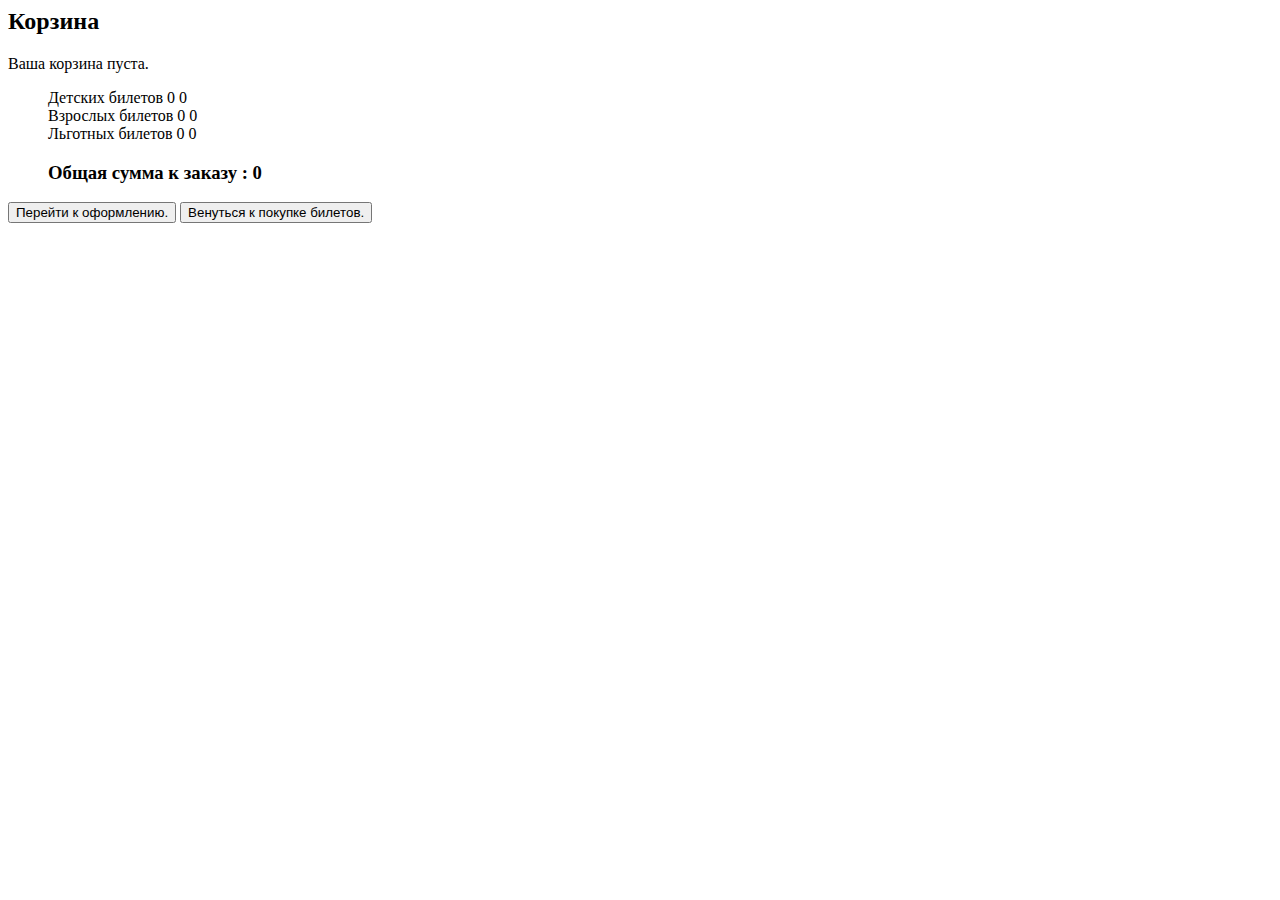
<file: src/main/resources/templates/fragments/basket.html>
<html xmlns:th="http://www.thymeleaf.org">
<div th:fragment="basketFragment">
    <h2>Корзина</h2>
    <div class="basket-items" id="basket">
        <input type="hidden" id="cartId" th:value="${cartId}">
        <div th:if="${order == null or order.ticketList == null or order.ticketList.isEmpty}">
            <p>Ваша корзина пуста.</p>
        </div>
        <div th:if="${order.ticketList != null and not order.ticketList.isEmpty()}">
            <ul>

                <div th:if="${order.getTicketByType('CHILD') != null}">
                    <span>Детских билетов</span>
                    <span th:text="${childCount} + ' на сумму ' ">0</span>
                    <span th:text="${childAmount} + ' рублей.' ">0</span>
                </div>
                <div th:if="${order.getTicketByType('SENIOR') != null}">
                    <span>Взрослых билетов</span>
                    <span th:text="${seniorCount} + ' на сумму ' ">0</span>
                    <span th:text="${seniorAmount} + ' рублей.' ">0</span>
                </div>
                <div th:if="${order.getTicketByType('DISCOUNT') != null}">
                    <span>Льготных билетов</span>
                    <span th:text="${discountCount} + ' на сумму ' ">0</span>
                    <span th:text="${discountAmount} + ' рублей.' ">0</span>
                </div>
                <h3> Общая сумма к заказу : <span th:text="${totalAmount}"> 0</span></h3>
            </ul>
        </div>
    </div>

    <button th:if="${not order.ticketList.isEmpty}"
            th:hx-post="'/proceedToUserData?cartId=' + ${cartId}"
            hx-target="#modalBody"
            hx-swap="innerHTML">
        Перейти к оформлению.
    </button>

    <button th:hx-get="'/getModal?cartId=' + ${cartId}"
            hx-target="#modalBody"
            hx-swap="innerHTML"> Венуться к покупке билетов.
    </button>
</div>
</div>
</file>
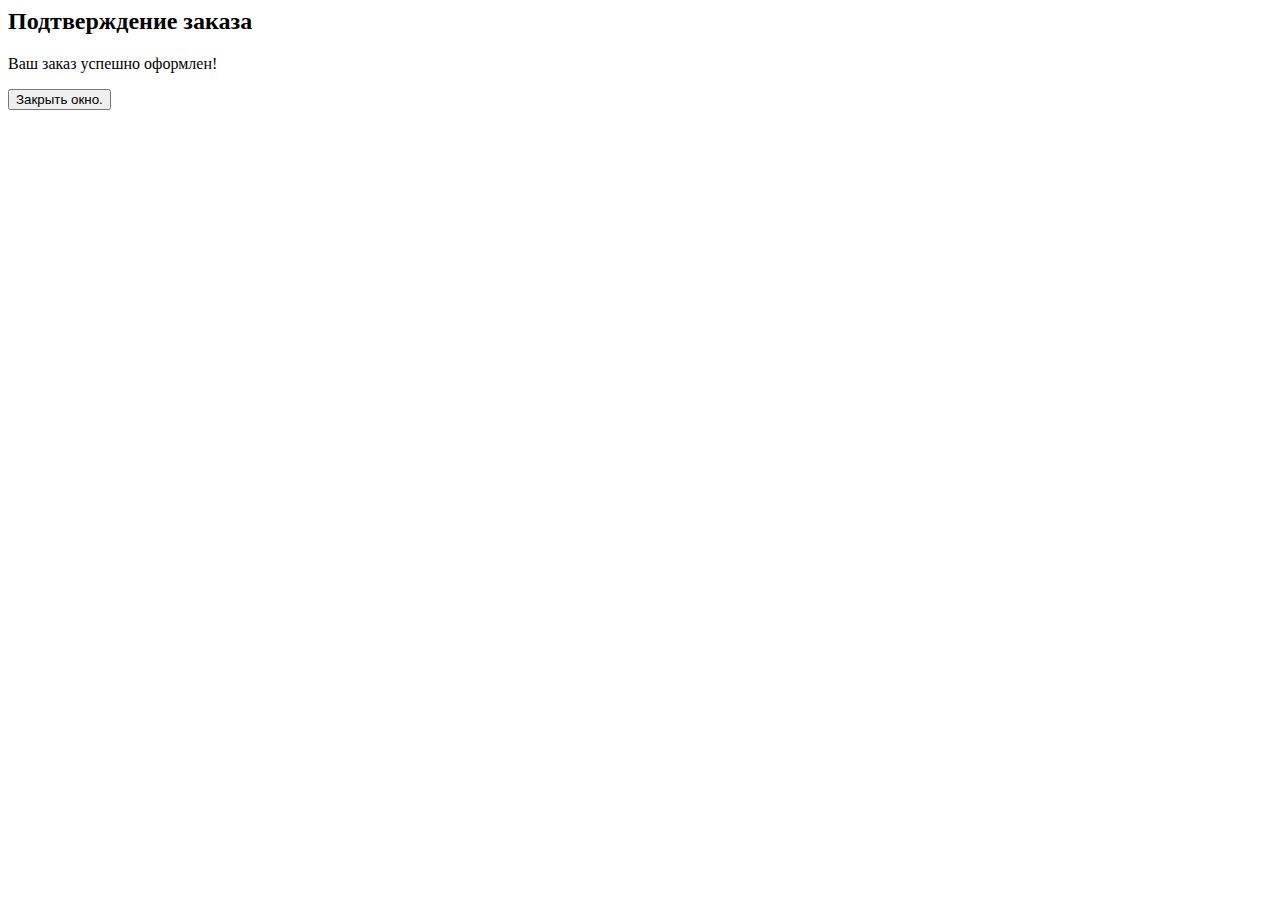
<file: src/main/resources/templates/fragments/confirmation.html>
<html xmlns:th="http://www.thymeleaf.org">
<div th:fragment="confirmationFragment">
    <h2>Подтверждение заказа</h2>
    <p th:text="${confirmation}">Ваш заказ успешно оформлен!</p>
    <button onclick="document.getElementById('modalWindow').style.display='none'; location.reload();">
        Закрыть окно.
    </button>
</div>
</file>
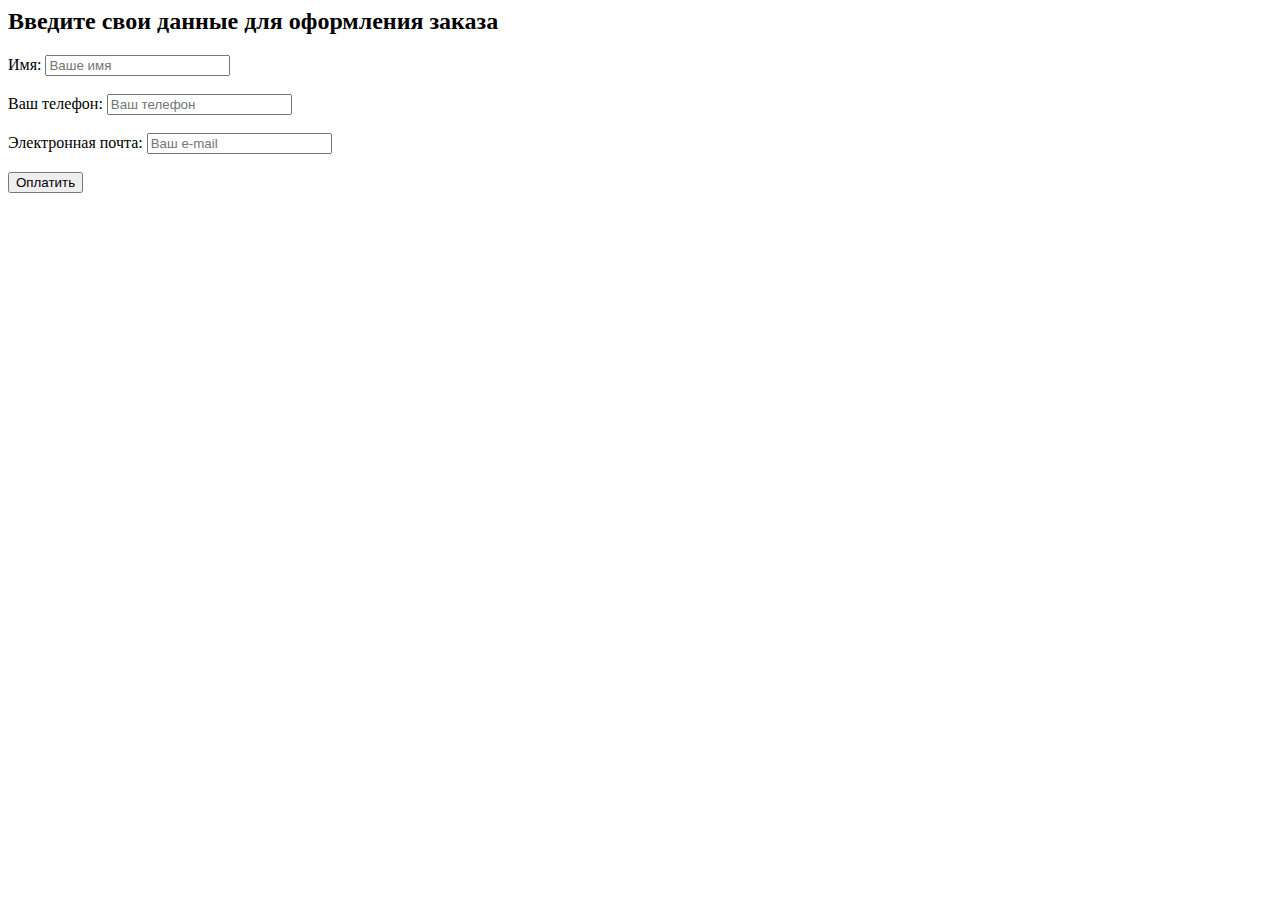
<file: src/main/resources/templates/fragments/proceedToUserData.html>
<html xmlns:th="http://www.thymeleaf.org">
    <div th:fragment="proceedToUserDataFragment">
        <input type="hidden" id="cartId" th:value="${cartId}">
        <h2>Введите свои данные для оформления заказа</h2>
        <form th:object="${userDto}" th:hx-post="'/purchase?cartId=' + ${cartId}"
              hx-target="#modalBody"
              hx-swap="innerHTML">
            <div th:if="${error != null}">
                <p class="error" th:text="${error}" style="color: red;"></p>
            </div>
            <div>
                <label for="buyerName">Имя:</label>
                <input type="text" id="buyerName" th:field="*{buyerName}" placeholder="Ваше имя" required>
                <span th:if="${#fields.hasErrors('buyerName')}" th:errors="*{buyerName}" style="color: red;"></span>
            </div>
            <br>
            <div>
                <label for="phone">Ваш телефон:</label>
                <input type="tel" id="phone" th:field="*{phone}" placeholder="Ваш телефон" required>
                <span th:if="${#fields.hasErrors('phone')}" th:errors="*{phone}" style="color: red;"></span>
            </div>
            <br>
            <div>
                <label for="email">Электронная почта:</label>
                <input type="email" id="email" th:field="*{email}" placeholder="Ваш e-mail" required>
                <span th:if="${#fields.hasErrors('email')}" th:errors="*{email}" style="color: red;"></span>
            </div>
            <br>
            <button type="submit">Оплатить</button>
        </form>
    </div>
</file>
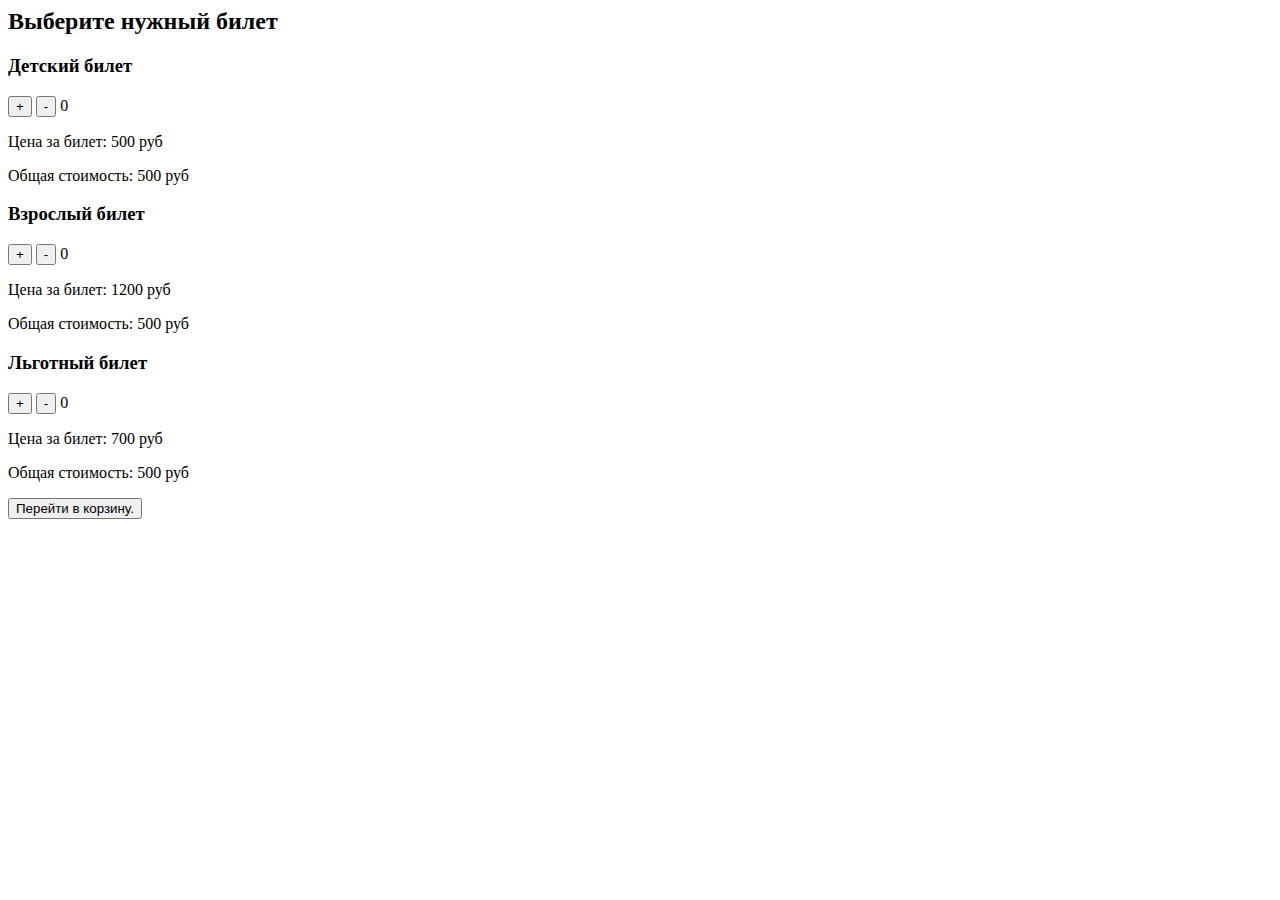
<file: src/main/resources/templates/fragments/QuickBuyTicket.html>
<html xmlns:th="http://www.thymeleaf.org">
<div th:fragment="QuickBuyTicketFragment" >
    <input type="hidden" id="cartId" th:value="${cartId}">
    <h2> Выберите нужный билет</h2>
    <div class="ticket-type">
        <h3>Детский билет</h3>
        <div id="childTicket" th:fragment="CHILDTicketFragment" >
            <button th:hx-post="'/cart/inc?type=CHILD&cartId=' + ${cartId}"
                    hx-target="#childTicket"
                    hx-trigger="click"
                    hx-swap="innerHTML" >+</button>
            <button th:hx-post="'/cart/dec?type=CHILD&cartId=' + ${cartId}"
                    hx-target="#childTicket"
                    hx-trigger="click"
                    hx-swap="innerHTML"> -</button>
            <span th:text="${CHILDCount}">0</span>
            <div><p>Цена за билет: <span th:text="${CHILDPrice}">500</span> руб</p></div>
            <div><p>Общая стоимость: <span th:text="${CHILDAmount}">500</span> руб</p></div>
        </div>
    </div>
    <div class="ticket-type">
        <h3>Взрослый билет</h3>
        <div id="seniorTicket" th:fragment="SENIORTicketFragment">
            <button th:hx-post="'/cart/inc?type=SENIOR&cartId=' + ${cartId}"
                    hx-target="#seniorTicket"
                    hx-trigger="click"
                    hx-swap="innerHTML"> +</button>
            <button th:hx-post="'/cart/dec?type=SENIOR&cartId=' + ${cartId}"
                    hx-target="#seniorTicket"
                    hx-trigger="click
" hx-swap="innerHTML"> -</button>
            <span th:text="${SENIORCount}">0</span>
            <div><p>Цена за билет: <span th:text="${SENIORPrice}">1200</span> руб</p></div>
            <div><p>Общая стоимость: <span th:text="${SENIORAmount}">500</span> руб</p></div>
        </div>
    </div>
    <div class="ticket-type">
        <h3>Льготный билет</h3>
        <div id="discountTicket" th:fragment="DISCOUNTTicketFragment">
            <button th:hx-post="'/cart/inc?type=DISCOUNT&cartId=' + ${cartId}"
                    hx-target="#discountTicket"
                    hx-trigger="click"
                    hx-swap="innerHTML"> +</button>
            <button th:hx-post="'/cart/dec?type=DISCOUNT&cartId=' + ${cartId}"
                    hx-target="#discountTicket"
                    hx-trigger="click"
                    hx-swap="innerHTML"> -</button>
            <span th:text="${DISCOUNTCount}">0</span>
            <div><p>Цена за билет: <span th:text="${DISCOUNTPrice}">700</span> руб</p></div>
            <div><p>Общая стоимость: <span th:text="${DISCOUNTAmount}">500</span> руб</p></div>
        </div>
    </div>
    <button th:hx-post="'/basket?cartId=' + ${cartId}"
    hx-target="#modalBody"
    hx-swap="innerHTML">Перейти в корзину.</button>
</div>
</file>
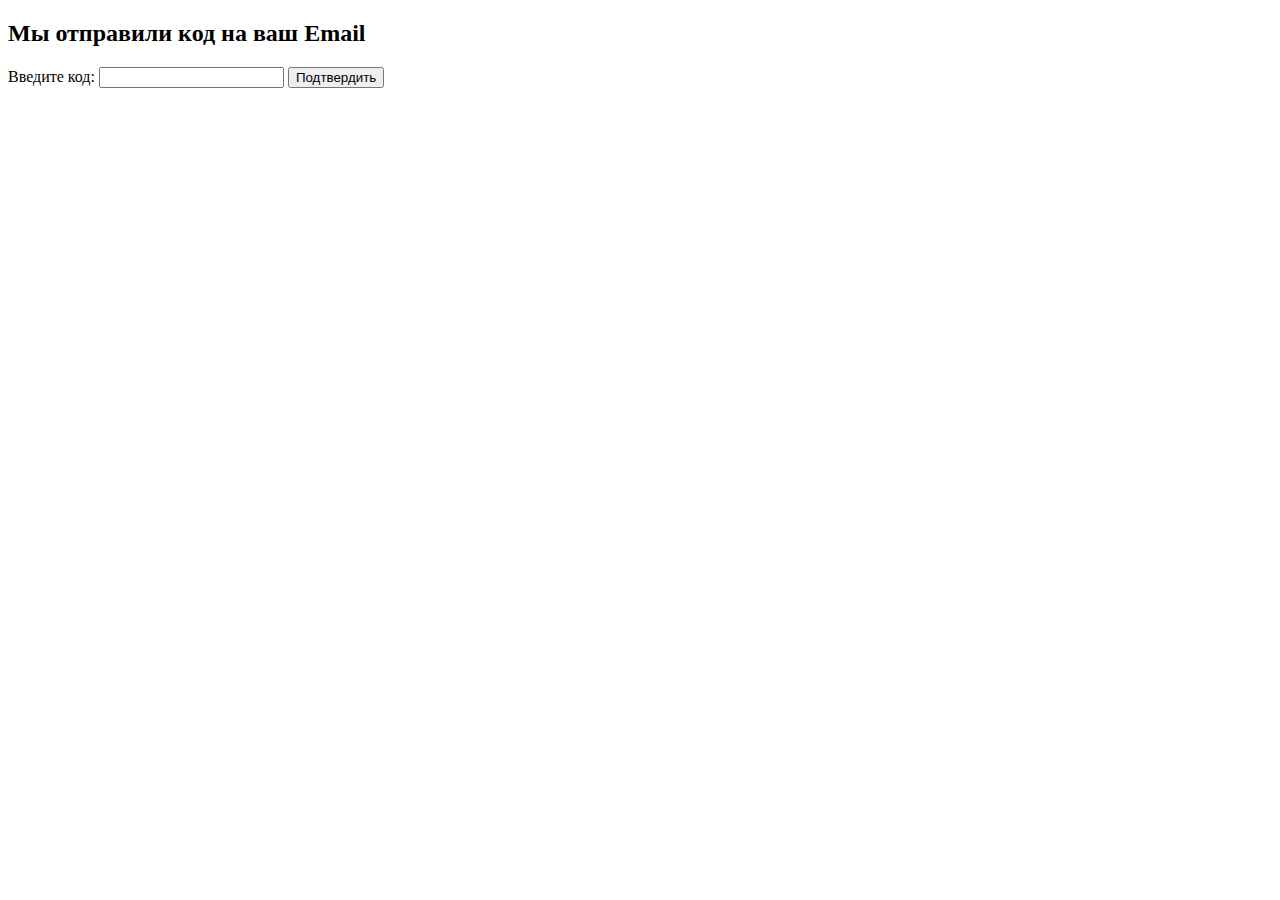
<file: src/main/resources/templates/fragments/mailFragments/checkEmail.html>
<!DOCTYPE html>
<html xmlns:th="http://www.thymeleaf.org">
<head>
    <meta charset="UTF-8">
    <title>Подтверждение Email</title>
</head>
<body>
<h2>Мы отправили код на ваш Email</h2>
<p th:if="${message != null}" th:text="${message}" style="color: red;"></p>
<form action="#" th:action="@{/confirm-code}" method="post">
    <input type="hidden" name="email" th:value="${email}"/>
    <input type="hidden" name="cartId" th:value="${cartId}"/>
    <label for="code">Введите код:</label>
    <input type="text" id="code" name="code" required/>
    <button type="submit">Подтвердить</button>
</form>
</body>
</html>
</file>
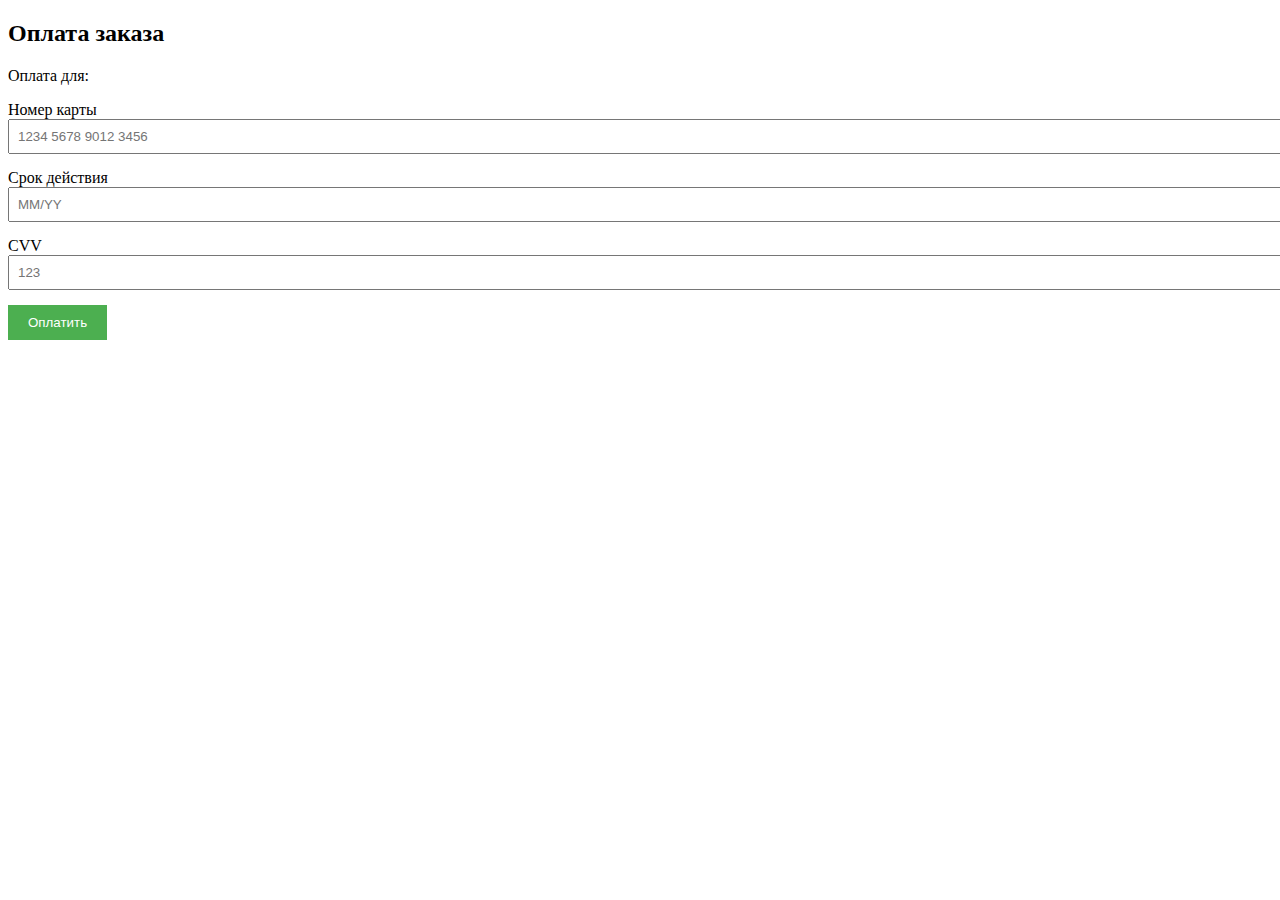
<file: src/main/resources/templates/fragments/paymentFragments/paymentFragment.html>
<!DOCTYPE html>
<html lang="ru" xmlns:th="http://www.thymeleaf.org">
<div th:fragment="payment">
    <h2>Оплата заказа</h2>
<!--    <div th:if="${order.ticketList != null and not order.ticketList.isEmpty()}">-->
<!--        <ul>-->

<!--            <div th:if="${order.getTicketByType('CHILD') != null}">-->
<!--                <span>Детских билетов</span>-->
<!--                <span th:text="${childCount} + ' на сумму ' ">0</span>-->
<!--                <span th:text="${childAmount} + ' рублей.' ">0</span>-->
<!--            </div>-->
<!--            <div th:if="${order.getTicketByType('SENIOR') != null}">-->
<!--                <span>Детских билетов</span>-->
<!--                <span th:text="${seniorCount} + ' на сумму ' ">0</span>-->
<!--                <span th:text="${seniorAmount} + ' рублей.' ">0</span>-->
<!--            </div>-->
<!--            <div th:if="${order.getTicketByType('DISCOUNT') != null}">-->
<!--                <span>Детских билетов</span>-->
<!--                <span th:text="${discountCount} + ' на сумму ' ">0</span>-->
<!--                <span th:text="${discountAmount} + ' рублей.' ">0</span>-->
<!--            </div>-->
<!--            <h3> Общая сумма к заказу : <span th:text="${totalAmount}"> 0</span></h3>-->
<!--        </ul>-->
<!--    </div>-->
    <p>Оплата для: <span th:text="${email}"></span></p>
    <form action="/process-payment" method="post" hx-post="/process-payment" hx-target="#modalBody" hx-swap="innerHTML">
        <div class="form-group" style="margin-bottom: 15px;">
            <label for="cardNumber">Номер карты</label>
            <input type="text" id="cardNumber" name="cardNumber" placeholder="1234 5678 9012 3456" required style="width: 100%; padding: 8px;">
        </div>
        <div class="form-group" style="margin-bottom: 15px;">
            <label for="expiry">Срок действия</label>
            <input type="text" id="expiry" name="expiry" placeholder="MM/YY" required style="width: 100%; padding: 8px;">
        </div>
        <div class="form-group" style="margin-bottom: 15px;">
            <label for="cvv">CVV</label>
            <input type="text" id="cvv" name="cvv" placeholder="123" required style="width: 100%; padding: 8px;">
        </div>
        <input type="hidden" name="email" th:value="${email}">
        <button type="submit" style="padding: 10px 20px; background-color: #4CAF50; color: white; border: none; cursor: pointer;">Оплатить</button>
    </form>
</div>
</html>
</file>
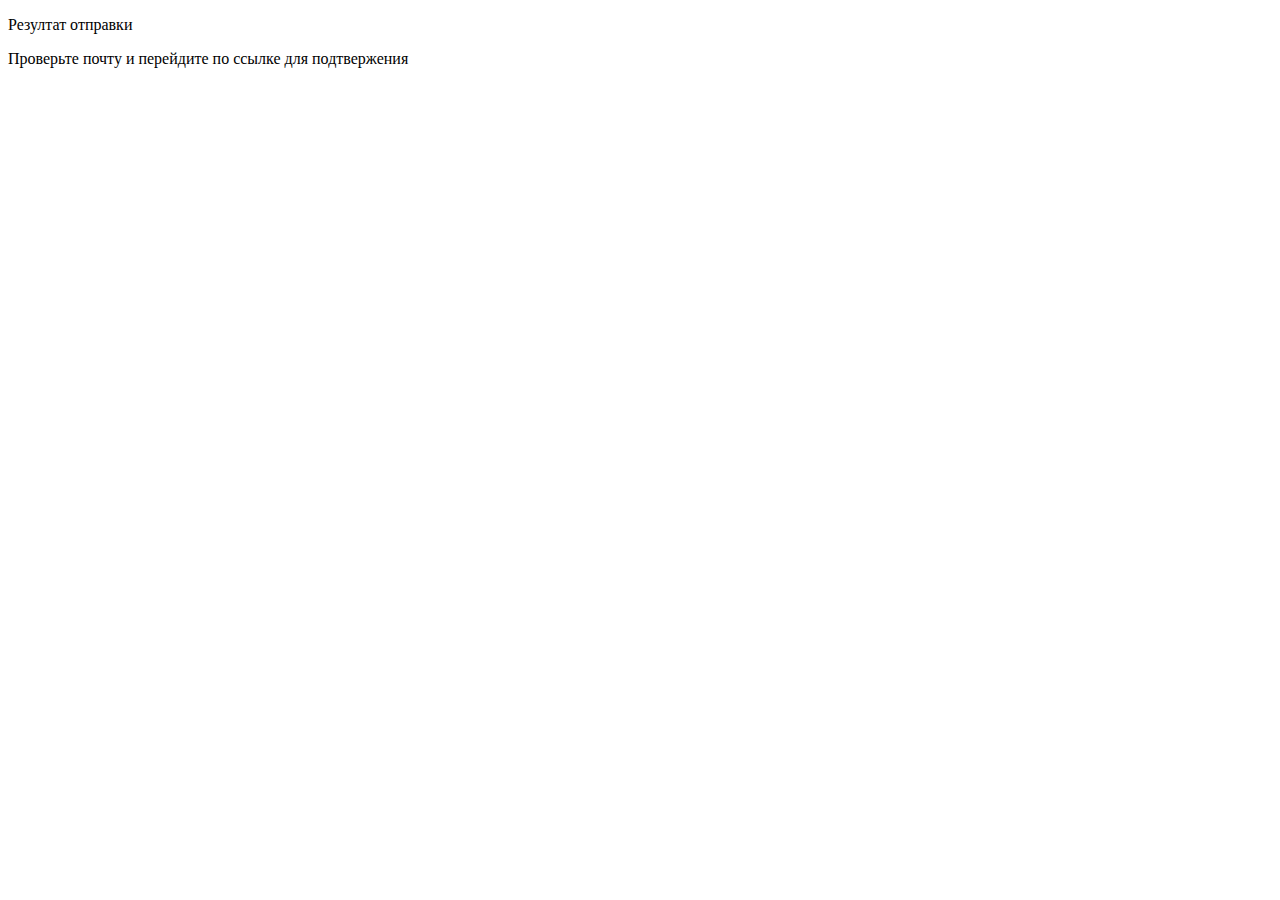
<file: src/main/resources/templates/fragments/paymentFragments/resultFragment.html>
<!DOCTYPE html >
<html lang="ru" xmlns:th="http://www.thymeleaf.org">
<div th:fragment="result">
    <p>Резултат отправки </p>
    <p th:text="${message}"></p>
    <p>Проверьте почту и перейдите по ссылке для подтвержения</p>
</div>
</file>
